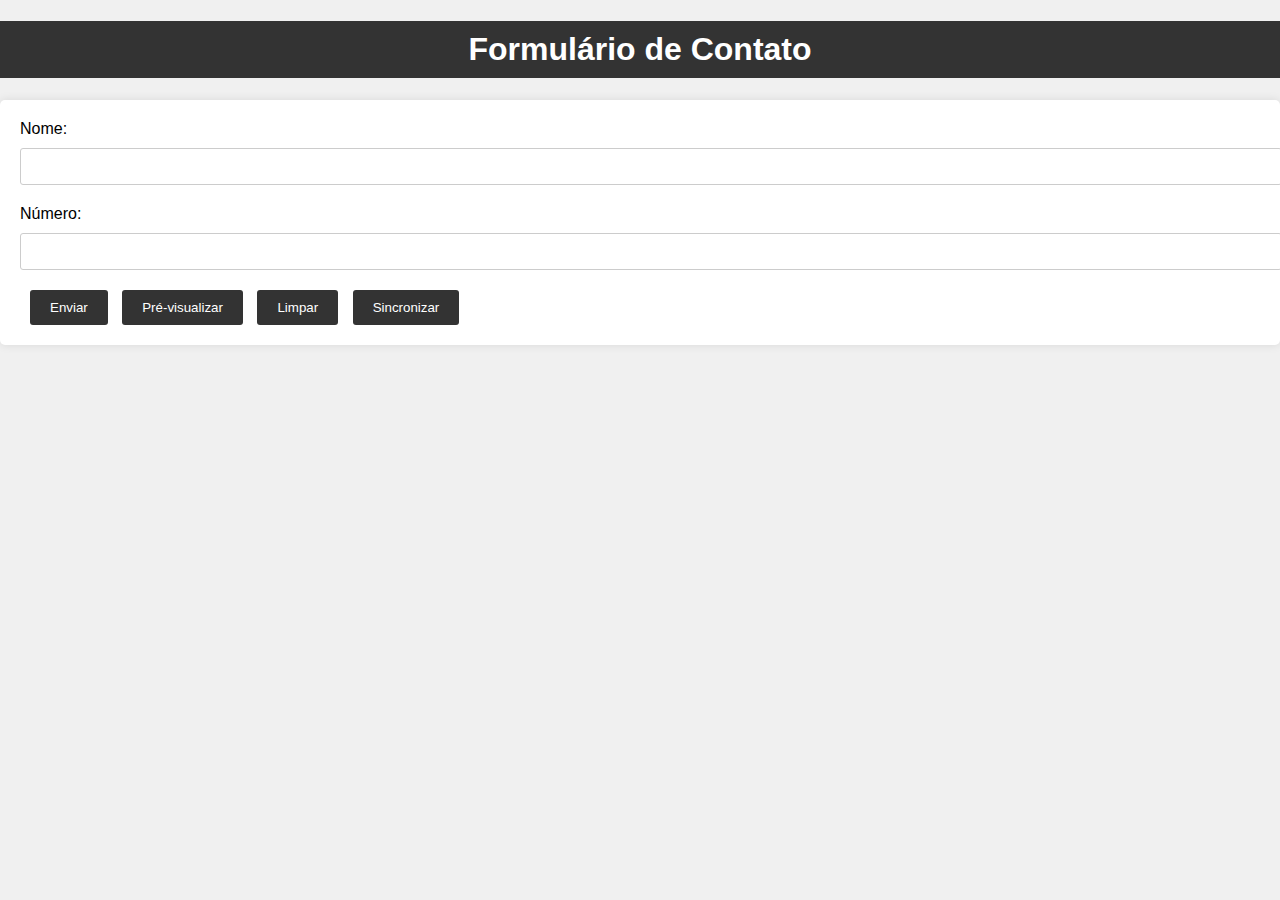
<file: index.html>
<!DOCTYPE html>
<html lang="pt-pt">
<head>
    <meta charset="UTF-8">
    <title>Formulário de Contato</title>
    <link rel="stylesheet" type="text/css" href="styles.css">
    <link rel="manifest" href="/manifest.json">
</head>
<body>
    <h1>Formulário de Contato</h1>
    <form action="process.php" method="post" id="contactForm">
        <label for="nome">Nome:</label>
        <input type="text" id="nome" name="nome" required>
        
        <label for="numero">Número:</label>
        <input type="text" id="numero" name="numero" required>
        
        <input type="button" value="Enviar" onclick="submitOfflineForm()"> <!-- Alteração aqui -->
        <input type="button" value="Pré-visualizar" onclick="previewForm()">
        <input type="button" value="Limpar" onclick="clearFields()">
        <input type="button" id="syncButton" value="Sincronizar" onclick="syncData()">
    </form>
    
    <!-- Inclua a referência ao arquivo JavaScript externo -->
    <script src="script.js"></script>
    
    <script>
        if ('serviceWorker' in navigator) {
            navigator.serviceWorker.register('service-worker.js')
                .then(function(registration) {
                    console.log('Service Worker registrado com sucesso:', registration);
                })
                .catch(function(error) {
                    console.log('Falha ao registrar o Service Worker:', error);
                });
        }
    </script>
</body>
</html>
</file>
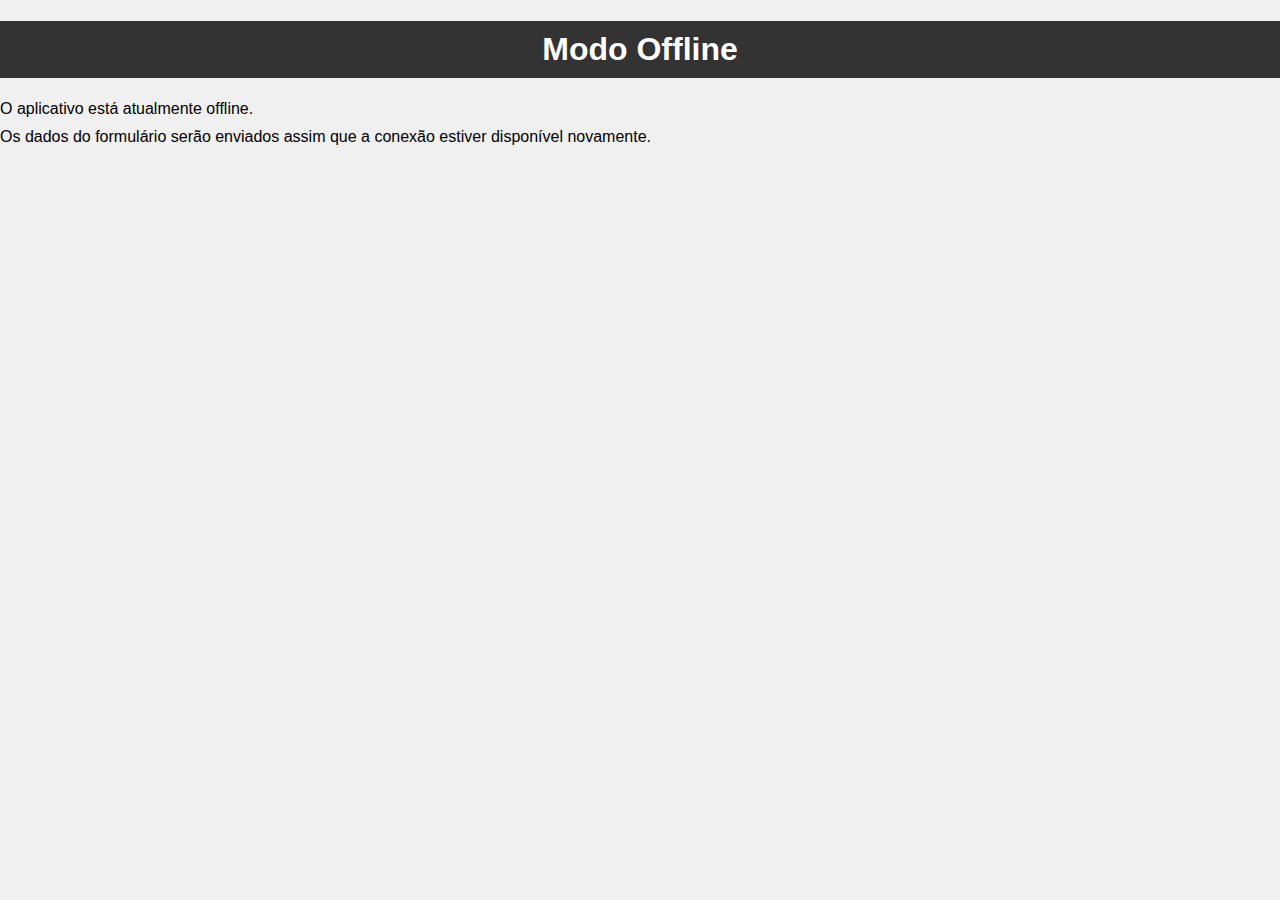
<file: offline.html>
<!DOCTYPE html>
<html lang="pt-pt">
<head>
    <meta charset="UTF-8">
    <title>Modo Offline</title>
    <link rel="stylesheet" type="text/css" href="styles.css">
</head>
<body>
    <h1>Modo Offline</h1>
    <p>O aplicativo está atualmente offline.</p>
    <p>Os dados do formulário serão enviados assim que a conexão estiver disponível novamente.</p>
</body>
</html>
</file>
<file: styles.css>
/* Estilos gerais */
body {
    font-family: Arial, sans-serif;
    margin: 0;
    padding: 0;
    background-color: #f0f0f0;
}

h1 {
    background-color: #333;
    color: #fff;
    padding: 10px;
    text-align: center;
}

.container {
    max-width: 800px;
    margin: 20px auto;
    padding: 20px;
    background-color: #fff;
    box-shadow: 0 0 5px rgba(0, 0, 0, 0.2);
}

/* Estilos do formulário */
form {
    background-color: #fff;
    border-radius: 5px;
    padding: 20px;
    box-shadow: 0px 0px 10px rgba(0, 0, 0, 0.1);
}

label {
    display: block;
    margin-bottom: 10px;
}

input[type="text"] {
    width: 100%;
    padding: 10px;
    margin-bottom: 20px;
    border: 1px solid #ccc;
    border-radius: 3px;
}

input[type="submit"],
input[type="button"] {
    background-color: #333;
    color: #fff;
    padding: 10px 20px;
    border: none;
    border-radius: 3px;
    cursor: pointer;
}

/* Estilo para o botão de envio */
input[type="submit"] {
    background-color: #333;
}

/* Estilo para o botão de pré-visualização */
input[type="button"] {
    background-color: #333;
    cursor: pointer;
    margin-left: 10px;
}

/* Estilo específico para o botão de pré-visualização */
input[type="button"].preview {
    background-color: #007bff;
    /* Adicione outros estilos específicos, se necessário */
}

/* Estilos da lista de relatórios */
h2 {
    font-size: 20px;
    margin-top: 20px;
}

p {
    margin: 10px 0;
}

a {
    text-decoration: none;
    color: #0077cc;
}

a:hover {
    text-decoration: underline;
}

/* Estilos da paginação */
.paginacao {
    margin-top: 20px;
    text-align: center;
}

.paginacao a {
    display: inline-block;
    margin: 0 5px;
    padding: 5px 10px;
    background-color: #0077cc;
    color: #fff;
    text-decoration: none;
    border-radius: 3px;
}

.paginacao a:hover {
    background-color: #005599;
}
</file>
